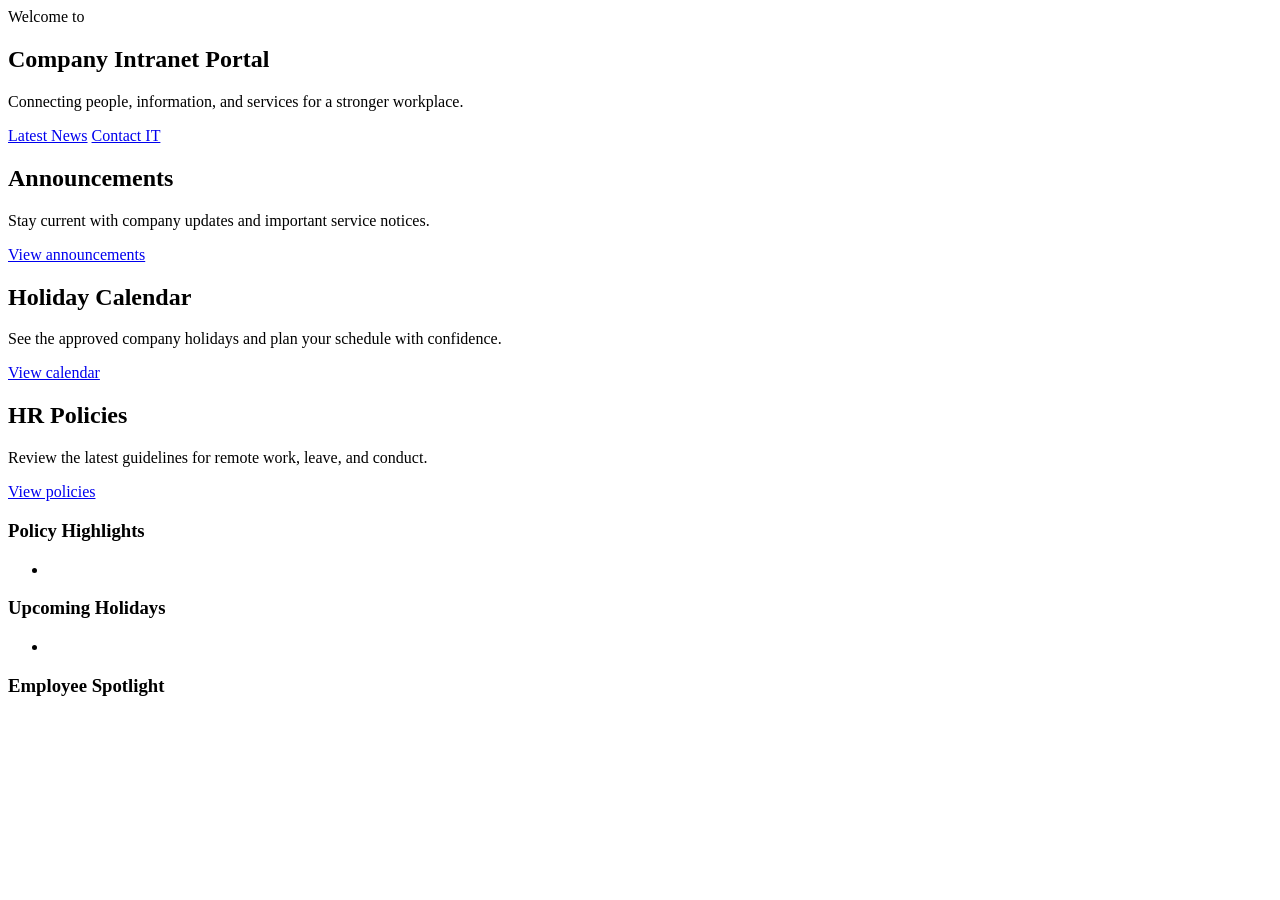
<file: src/main/resources/templates/index.html>
<!doctype html>
<html
  lang="en"
  xmlns:th="http://www.thymeleaf.org"
  th:replace="layout :: layout"
>
  <div th:fragment="content">
    <section class="hero-section">
      <div class="hero-copy">
        <span class="eyebrow">Welcome to</span>
        <h1 th:text="${companyName} ?: 'Company Intranet Portal'">
          Company Intranet Portal
        </h1>
        <p
          th:text="${tagline} ?: 'Connecting people, information, and services for a stronger workplace.'"
        >
          Connecting people, information, and services for a stronger workplace.
        </p>
      </div>
      <div class="hero-actions">
        <a href="/announcements" class="button">Latest News</a>
        <a href="/contact" class="button button-secondary">Contact IT</a>
      </div>
    </section>
    <section class="cards-grid">
      <article class="card">
        <h2>Announcements</h2>
        <p>Stay current with company updates and important service notices.</p>
        <a href="/announcements">View announcements</a>
      </article>
      <article class="card">
        <h2>Holiday Calendar</h2>
        <p>
          See the approved company holidays and plan your schedule with
          confidence.
        </p>
        <a href="/holidays">View calendar</a>
      </article>
      <article class="card">
        <h2>HR Policies</h2>
        <p>Review the latest guidelines for remote work, leave, and conduct.</p>
        <a href="/policies">View policies</a>
      </article>
      <article class="card card--widget">
        <h3>Policy Highlights</h3>
        <ul>
          <li
            th:each="highlight : ${policyHighlights}"
            th:text="${highlight}"
          ></li>
        </ul>
      </article>
      <article class="card card--widget">
        <h3>Upcoming Holidays</h3>
        <ul>
          <li
            th:each="holiday : ${holidays}"
            th:text="${holiday.month} + ' ' + ${holiday.day} + ' - ' + ${holiday.name}"
          ></li>
        </ul>
      </article>
      <article class="card card--widget">
        <h3>Employee Spotlight</h3>
        <p
          th:text="'Meet ' + ${directory[0].name} + ', ' + ${directory[0].role} + ' in ' + ${directory[0].department} + '.'"
        ></p>
      </article>
    </section>
  </div>
</html>
</file>
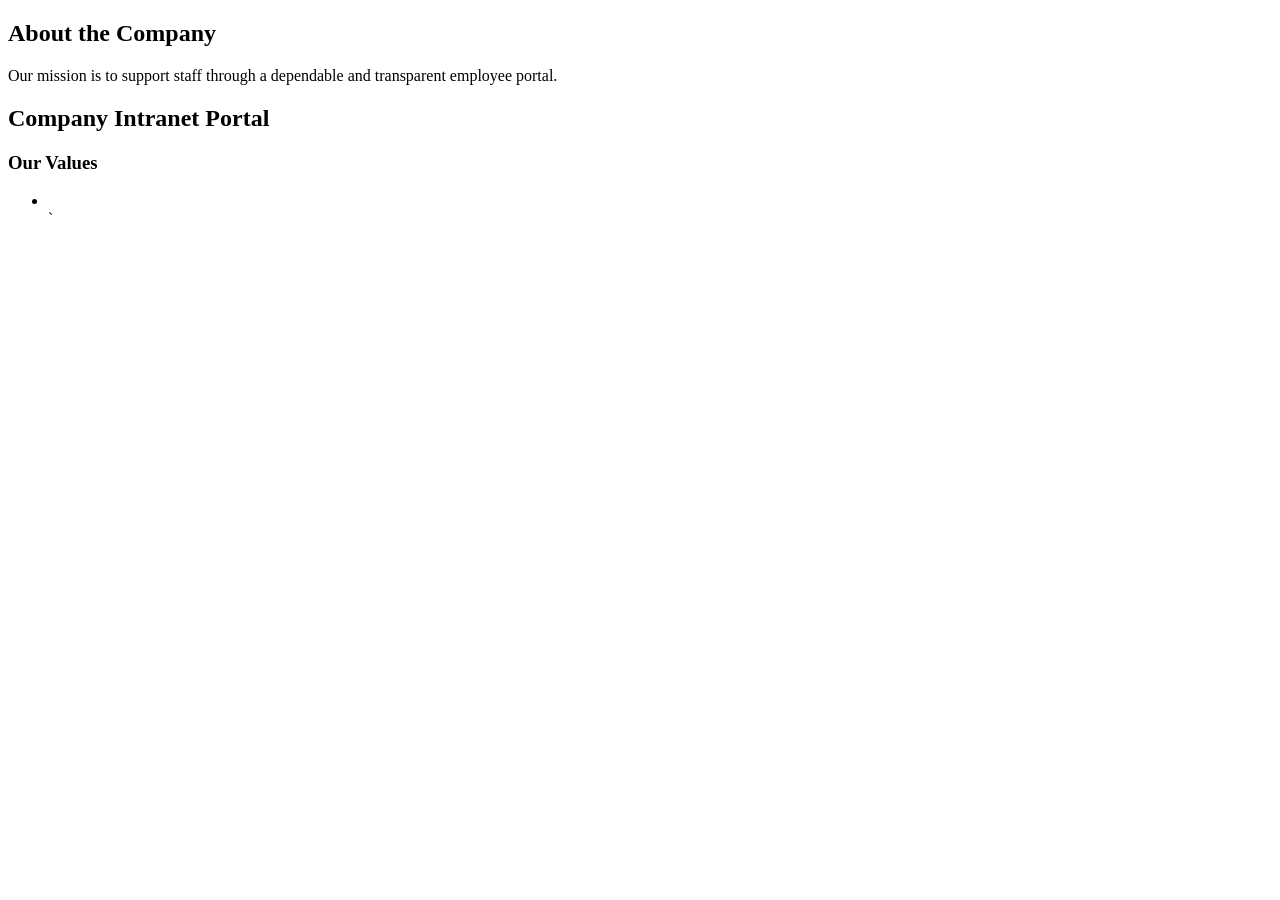
<file: src/main/resources/templates/about.html>
<!DOCTYPE html>
<html lang="en" xmlns:th="http://www.thymeleaf.org" th:replace="layout :: layout">
<div th:fragment="content">
<section class="page-intro">
    <div class="intro-copy">
        <h1>About the Company</h1>
        <p>Our mission is to support staff through a dependable and transparent employee portal.</p>
    </div>
</section>
<section class="content-section">
    <div class="text-block">
        <h2 th:text="${companyName}">Company Intranet Portal</h2>
        <div th:each="paragraph : ${aboutParagraphs}">
            <p th:text="${paragraph}"></p>
        </div>
    </div>
    <aside class="info-panel">
        <h3>Our Values</h3>
        <ul>
            <li th:each="value : ${companyValues}" th:text="${value}"></li>`
        </ul>
    </aside>
</section>
</html>
</file>
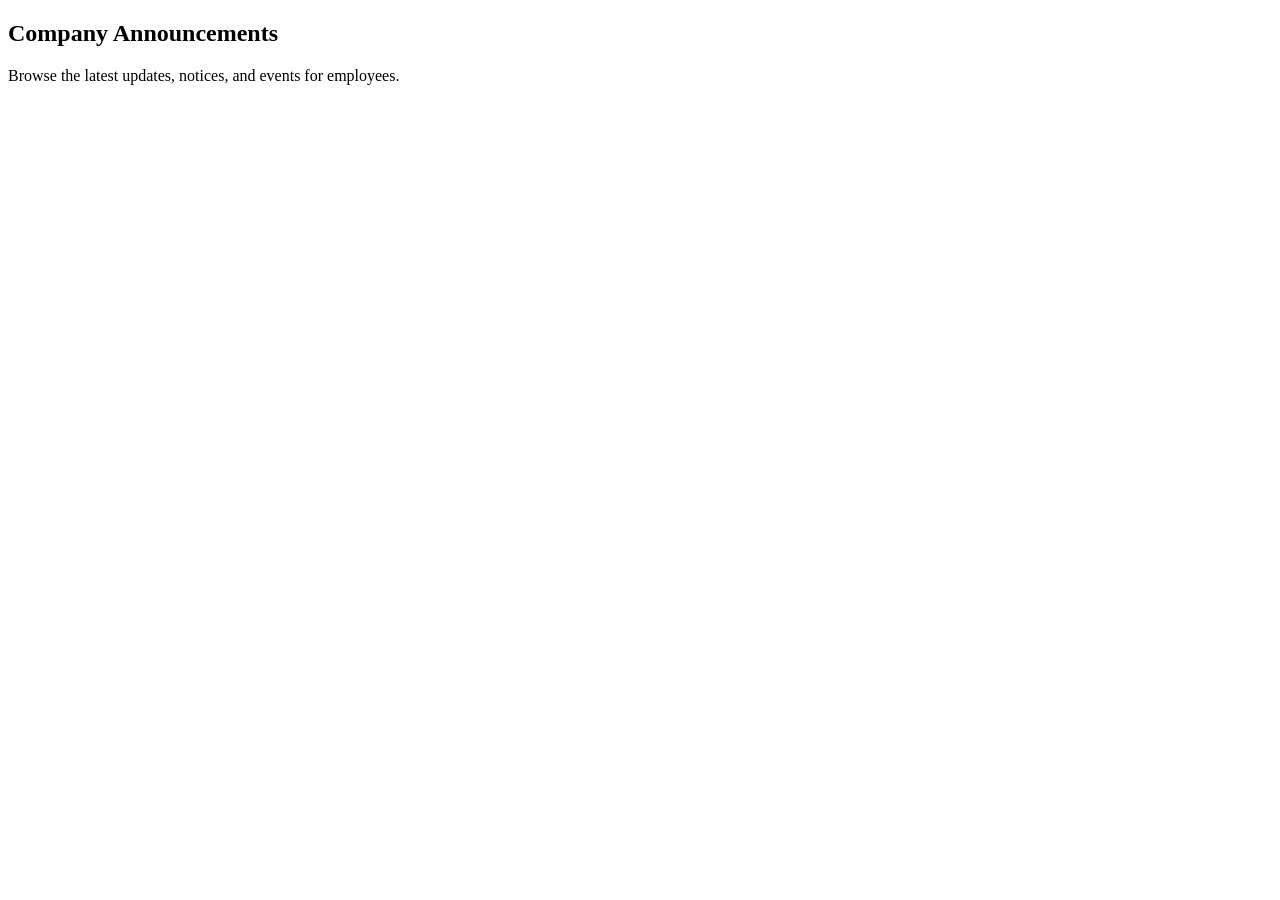
<file: src/main/resources/templates/announcements.html>
<!doctype html>
<html
  lang="en"
  xmlns:th="http://www.thymeleaf.org"
  th:replace="layout :: layout"
>
  <div th:fragment="content">
    <section class="page-intro">
      <div class="intro-copy">
        <h1>Company Announcements</h1>
        <p>Browse the latest updates, notices, and events for employees.</p>
      </div>
    </section>
    <section class="content-section announcement-list">
      <div th:each="announcement : ${announcements}" class="announcement-card">
        <h2 th:text="${announcement.title}"></h2>
        <p th:text="${announcement.summary}"></p>
      </div>
    </section>
  </div>
</html>
</file>
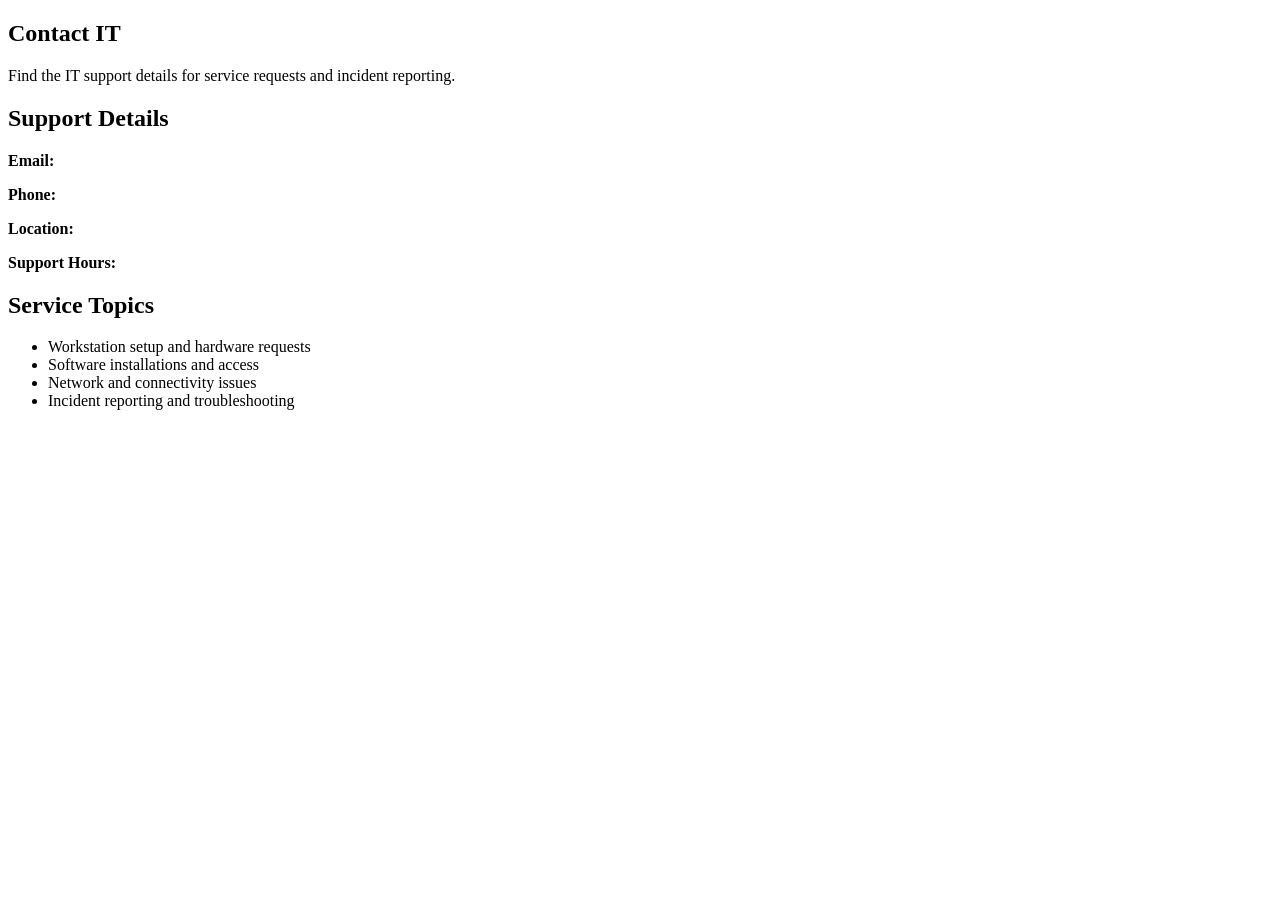
<file: src/main/resources/templates/contact.html>
<!doctype html>
<html
  lang="en"
  xmlns:th="http://www.thymeleaf.org"
  th:replace="layout :: layout"
>
  <div th:fragment="content">
    <section class="page-intro">
      <div class="intro-copy">
        <h1>Contact IT</h1>
        <p>
          Find the IT support details for service requests and incident
          reporting.
        </p>
      </div>
    </section>
    <section class="content-section contact-grid">
      <div class="contact-card">
        <h2>Support Details</h2>
        <p><strong>Email:</strong> <span th:text="${contactEmail}"></span></p>
        <p><strong>Phone:</strong> <span th:text="${contactPhone}"></span></p>
        <p>
          <strong>Location:</strong> <span th:text="${contactLocation}"></span>
        </p>
        <p>
          <strong>Support Hours:</strong>
          <span th:text="${supportHours}"></span>
        </p>
      </div>
      <div class="contact-card">
        <h2>Service Topics</h2>
        <ul>
          <li>Workstation setup and hardware requests</li>
          <li>Software installations and access</li>
          <li>Network and connectivity issues</li>
          <li>Incident reporting and troubleshooting</li>
        </ul>
      </div>
    </section>
  </div>
</html>
</file>
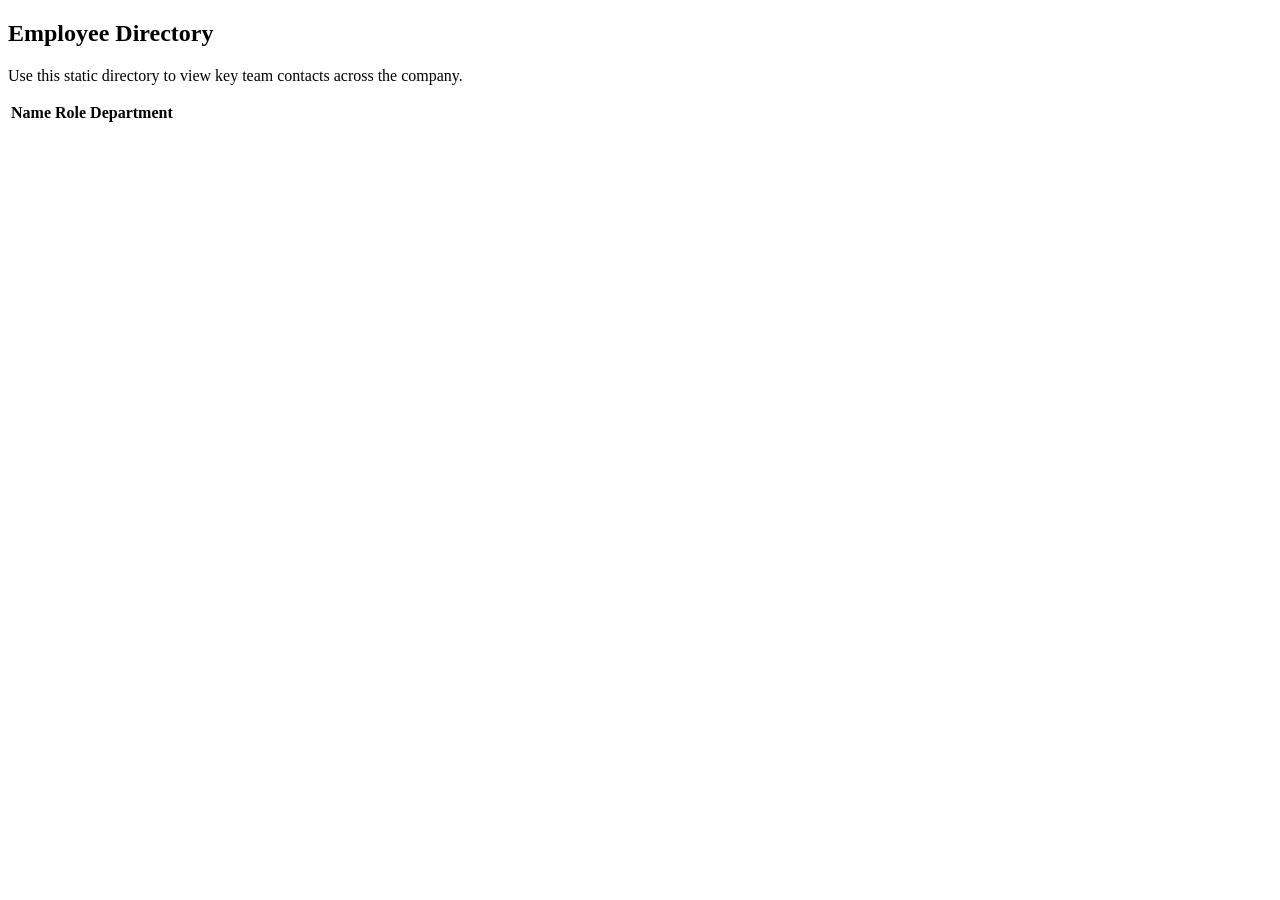
<file: src/main/resources/templates/directory.html>
<!doctype html>
<html
  lang="en"
  xmlns:th="http://www.thymeleaf.org"
  th:replace="layout :: layout"
>
  <div th:fragment="content">
    <section class="page-intro">
      <div class="intro-copy">
        <h1>Employee Directory</h1>
        <p>
          Use this static directory to view key team contacts across the
          company.
        </p>
      </div>
    </section>
    <section class="content-section">
      <table class="data-table">
        <thead>
          <tr>
            <th>Name</th>
            <th>Role</th>
            <th>Department</th>
          </tr>
        </thead>
        <tbody>
          <tr th:each="employee : ${directory}">
            <td th:text="${employee.name}"></td>
            <td th:text="${employee.role}"></td>
            <td th:text="${employee.department}"></td>
          </tr>
        </tbody>
      </table>
    </section>
  </div>
</html>
</file>
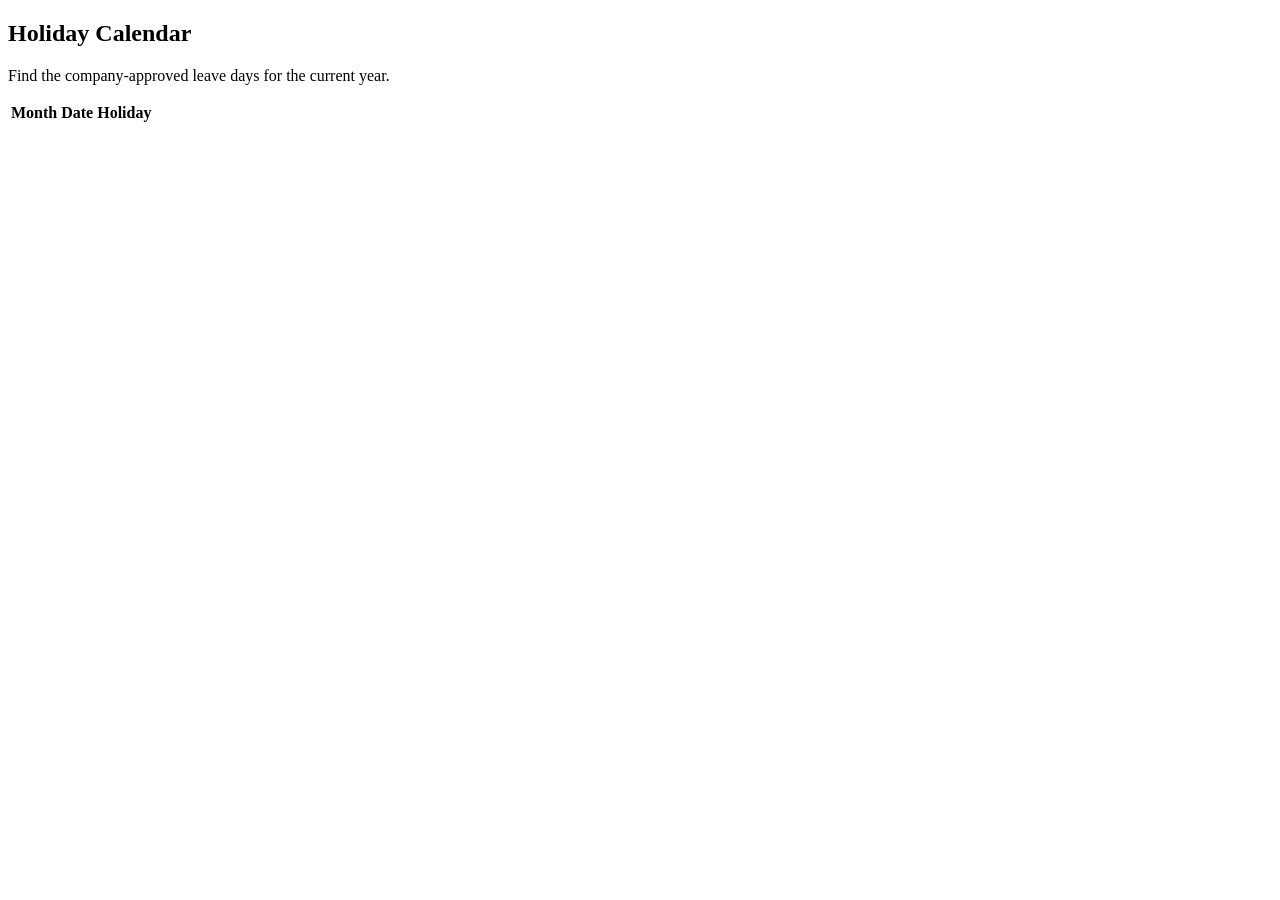
<file: src/main/resources/templates/holidays.html>
<!doctype html>
<html
  lang="en"
  xmlns:th="http://www.thymeleaf.org"
  th:replace="layout :: layout"
>
  <div th:fragment="content">
    <section class="page-intro">
      <div class="intro-copy">
        <h1>Holiday Calendar</h1>
        <p>Find the company-approved leave days for the current year.</p>
      </div>
    </section>
    <section class="content-section">
      <table class="data-table">
        <thead>
          <tr>
            <th>Month</th>
            <th>Date</th>
            <th>Holiday</th>
          </tr>
        </thead>
        <tbody>
          <tr th:each="holiday : ${holidays}">
            <td th:text="${holiday.month}"></td>
            <td th:text="${holiday.day}"></td>
            <td th:text="${holiday.name}"></td>
          </tr>
        </tbody>
      </table>
    </section>
  </div>
</html>
</file>
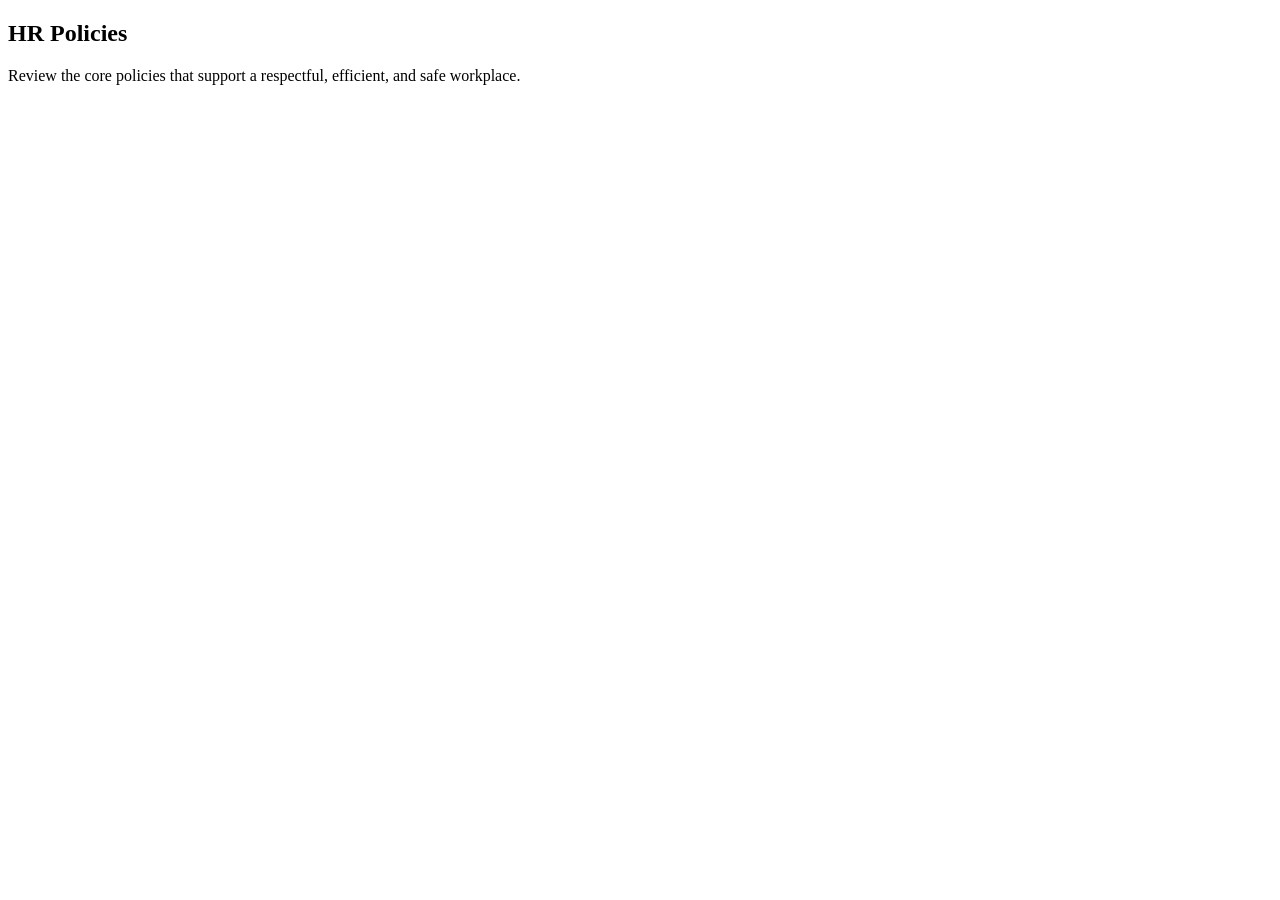
<file: src/main/resources/templates/policies.html>
<!doctype html>
<html
  lang="en"
  xmlns:th="http://www.thymeleaf.org"
  th:replace="layout :: layout"
>
  <div th:fragment="content">
    <section class="page-intro">
      <div class="intro-copy">
        <h1>HR Policies</h1>
        <p>
          Review the core policies that support a respectful, efficient, and
          safe workplace.
        </p>
      </div>
    </section>
    <section class="content-section policy-list">
      <div th:each="policy : ${policies}" class="policy-card">
        <h2 th:text="${policy.title}"></h2>
        <p th:text="${policy.description}"></p>
      </div>
    </section>
  </div>
</html>
</file>
